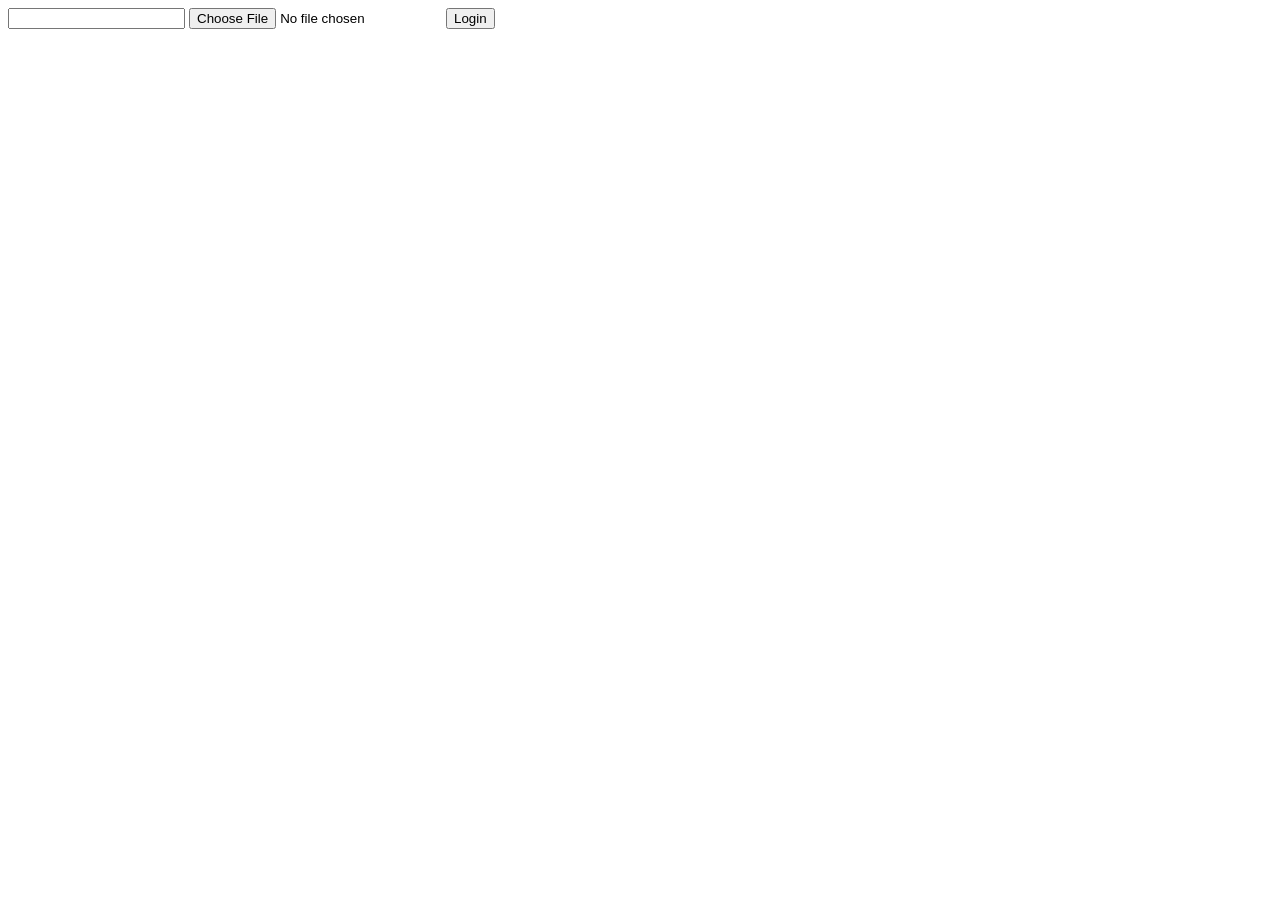
<file: frontend/login.html>
<html><body>
<form id='f'>
<input name='username'/>
<input type='file' name='passport'/>
<button>Login</button></form>
<p id='r'></p>
<script>
f.onsubmit=async e=>{
e.preventDefault();
let fd=new FormData(f);
let res=await fetch('https://localhost:5000/login',{method:'POST',body:fd});
r.innerText=JSON.stringify(await res.json());
}
</script></body></html>
</file>
